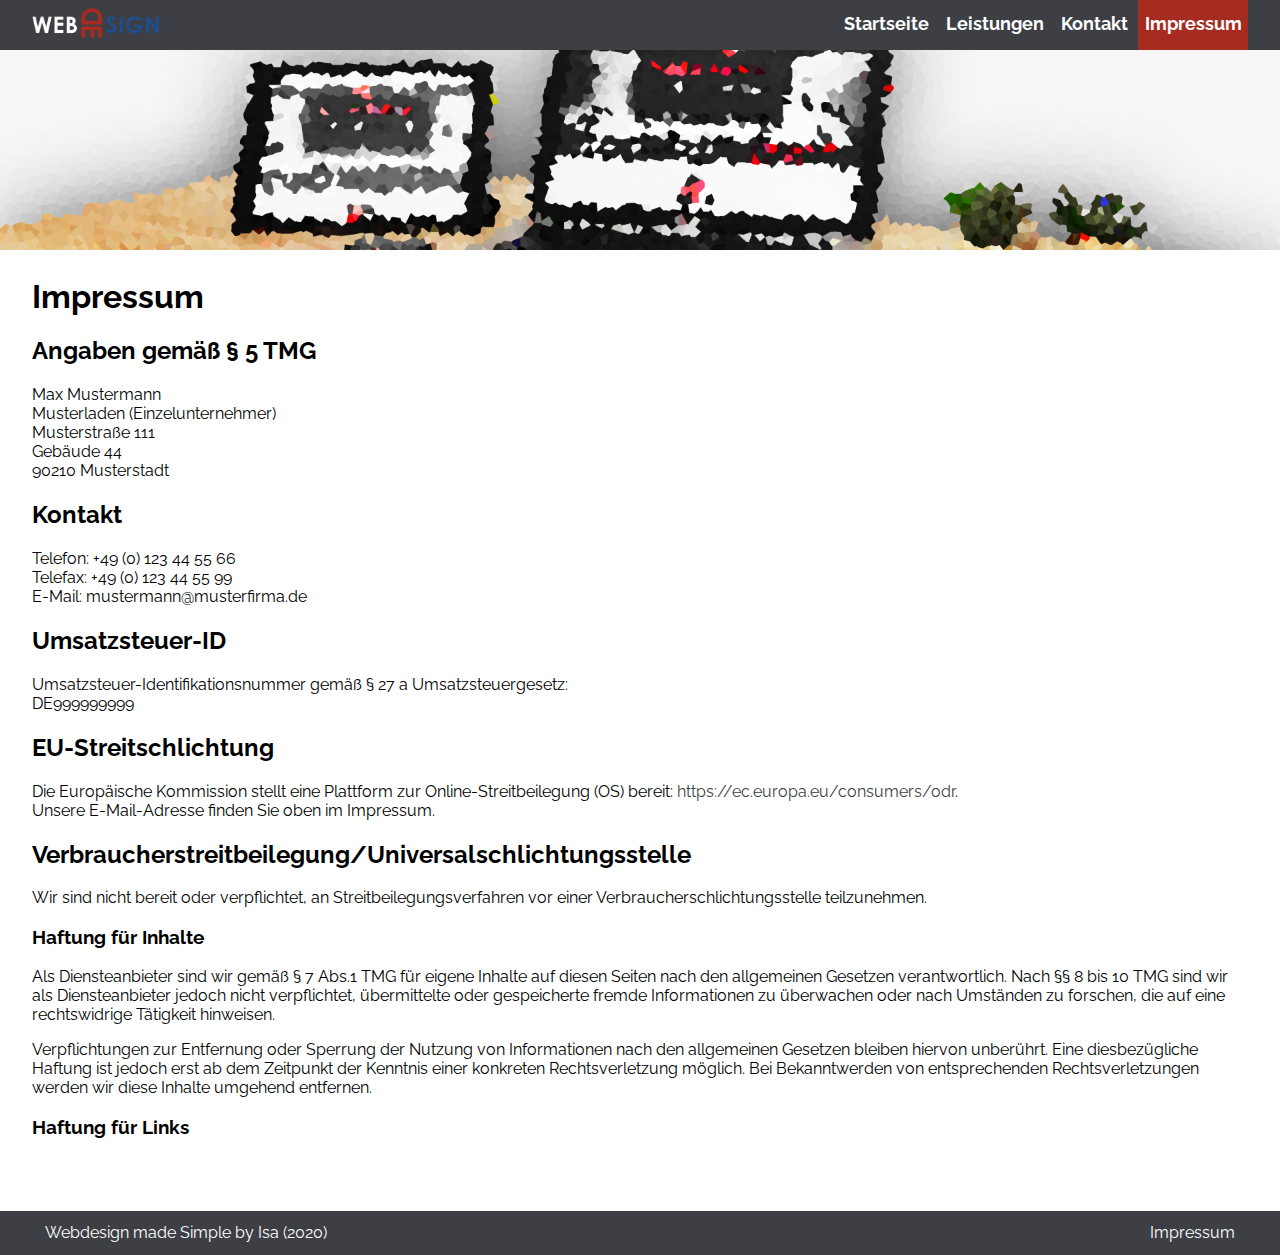
<file: impressum.html>
<!DOCTYPE html>
<html lang="de">
    <head>
        <meta charset="UTF-8">
        <meta name="viewport" content="width=device-width, initial-scale=1.0">
        <title>Impressum</title>
    
        <!-- ! Favicons  -->

        <link href="https://fonts.googleapis.com/css2?family=Lato&family=Raleway:ital@1&display=swap" rel="stylesheet">
        <link href="https://fonts.googleapis.com/css2?family=Lato&family=Raleway:ital@1&display=swap" rel="stylesheet">
        <link rel="apple-touch-icon" sizes="180x180" href="./src/img/favicon/apple-touch-icon.png">
        <link rel="icon" type="image/png" sizes="32x32" href="./src/img/favicon/favicon-32x32.png">
        <link rel="icon" type="image/png" sizes="16x16" href="./src/img/favicon/favicon-16x16.png">
        <link rel="manifest" href="./src/img/favicon/site.webmanifest">
        <link rel="mask-icon" href="./src/img/favicon/safari-pinned-tab.svg" color="#5bbad5">
        <link rel="shortcut icon" href="./src/img/favicon/favicon.ico">
        <meta name="msapplication-TileColor" content="#f0f0f0">
        <meta name="msapplication-config" content="./src/img/favicon/browserconfig.xml">
        <meta name="theme-color" content="#ffffff">
    
        <!-- ! Autoren Stylesheet -->

        <link rel="stylesheet" href="src/css/style.css">
    </head>
<body>


    <!-- ! Navigationsbar -->

    <nav id="header-bar">

        <!-- ! Desktop Navigation -->
   
        <div class="container" id="desktop-nav">
            <div class="row">
                <div class="col-6">

                    <a href="index.html" class="logo-link">
                        <img src="./src/img/webdesign-logo.png" alt="Webdesign Logo"> 
                    </a>                    
                
                        <ul>
                            <li><a href="index.html">Startseite</a></li>
                            <li><a href="leistungen.html">Leistungen</a></li>
                            <li><a href="kontakt.html">Kontakt</a></li>
                            <li class="active"><a href="impressum.html">Impressum</a></li>                        
                        </ul>
                        </div>
                </div>
            </div>
        </div>
        

        <!-- ! Mobile Navigation -->

        <div class="container" id="mobile-nav">
            <div class="row">
                <div class="col-6">

                    <a href="index.html" class="logo-link">
                        <img src="src/img/webdesign-logo.png" alt="Webdesign-Logo"> 
                    </a>

                    <div id="mobile-nav-dropdown" class="clearfix">

                        <div id="mobile-nav-button"><span>&equiv;</span></div>

                            <div class="clearfix" id="mobile-nav-content">

                                    <ul>
                                        <li><a href="index.html">Startseite</a></li>
                                        <li class="active"><a href="leistungen.html">Leistungen</a></li>
                                        <li><a href="kontakt.html">Kontakt</a></li>
                                        <li><a href="impressum.html">Impressum</a></li>
                                    </ul>

                            </div>
                    </div>

               </div>                  
            </div>
        </div>

    </nav>
    
    <!-- ! Header Banner -->

    <header id="header-banner-klein"></header>


    <!-- ! ===Impressum=== -->

    <section id="impressum">
        <div class="container">
            <div class="row">
                <div class="col-6">
                    <h1>Impressum</h1>

                        <h2>Angaben gem&auml;&szlig; &sect; 5 TMG</h2>
                        <p>Max Mustermann<br />
                        Musterladen (Einzelunternehmer)<br />
                        Musterstra&szlig;e 111<br />
                        Geb&auml;ude 44<br />
                        90210 Musterstadt</p>

                        <h2>Kontakt</h2>
                        <p>Telefon: +49 (0) 123 44 55 66<br />
                        Telefax: +49 (0) 123 44 55 99<br />
                        E-Mail: mustermann@musterfirma.de</p>

                        <h2>Umsatzsteuer-ID</h2>
                        <p>Umsatzsteuer-Identifikationsnummer gem&auml;&szlig; &sect; 27 a Umsatzsteuergesetz:<br />
                        DE999999999</p>

                        <h2>EU-Streitschlichtung</h2>
                        <p>Die Europ&auml;ische Kommission stellt eine Plattform zur Online-Streitbeilegung (OS) bereit: <a href="https://ec.europa.eu/consumers/odr" target="_blank" rel="noopener noreferrer">https://ec.europa.eu/consumers/odr</a>.<br /> Unsere E-Mail-Adresse finden Sie oben im Impressum.</p>

                        <h2>Verbraucher&shy;streit&shy;beilegung/Universal&shy;schlichtungs&shy;stelle</h2>
                        <p>Wir sind nicht bereit oder verpflichtet, an Streitbeilegungsverfahren vor einer Verbraucherschlichtungsstelle teilzunehmen.</p>

                        <h3>Haftung f&uuml;r Inhalte</h3> <p>Als Diensteanbieter sind wir gem&auml;&szlig; &sect; 7 Abs.1 TMG f&uuml;r eigene Inhalte auf diesen Seiten nach den allgemeinen Gesetzen verantwortlich. Nach &sect;&sect; 8 bis 10 TMG sind wir als Diensteanbieter jedoch nicht verpflichtet, &uuml;bermittelte oder gespeicherte fremde Informationen zu &uuml;berwachen oder nach Umst&auml;nden zu forschen, die auf eine rechtswidrige T&auml;tigkeit hinweisen.</p> <p>Verpflichtungen zur Entfernung oder Sperrung der Nutzung von Informationen nach den allgemeinen Gesetzen bleiben hiervon unber&uuml;hrt. Eine diesbez&uuml;gliche Haftung ist jedoch erst ab dem Zeitpunkt der Kenntnis einer konkreten Rechtsverletzung m&ouml;glich. Bei Bekanntwerden von entsprechenden Rechtsverletzungen werden wir diese Inhalte umgehend entfernen.</p> <h3>Haftung f&uuml;r Links</h3> 
                    
                </div>
            </div>
        </div>


    </section>
    
    



    <!-- ! Footer-Bereich -->

    <footer id="footer" >

        <div class="container">
            <div class="row">
                <div class="col-6">
                    <span>Webdesign made Simple by Isa (2020)</span>
                    <nav id="footer-nav">
                        <a href="impressum.html">Impressum</a>
                    </nav>
                </div>
            </div>
        </div>


    </footer>


</body>
</html>
</file>
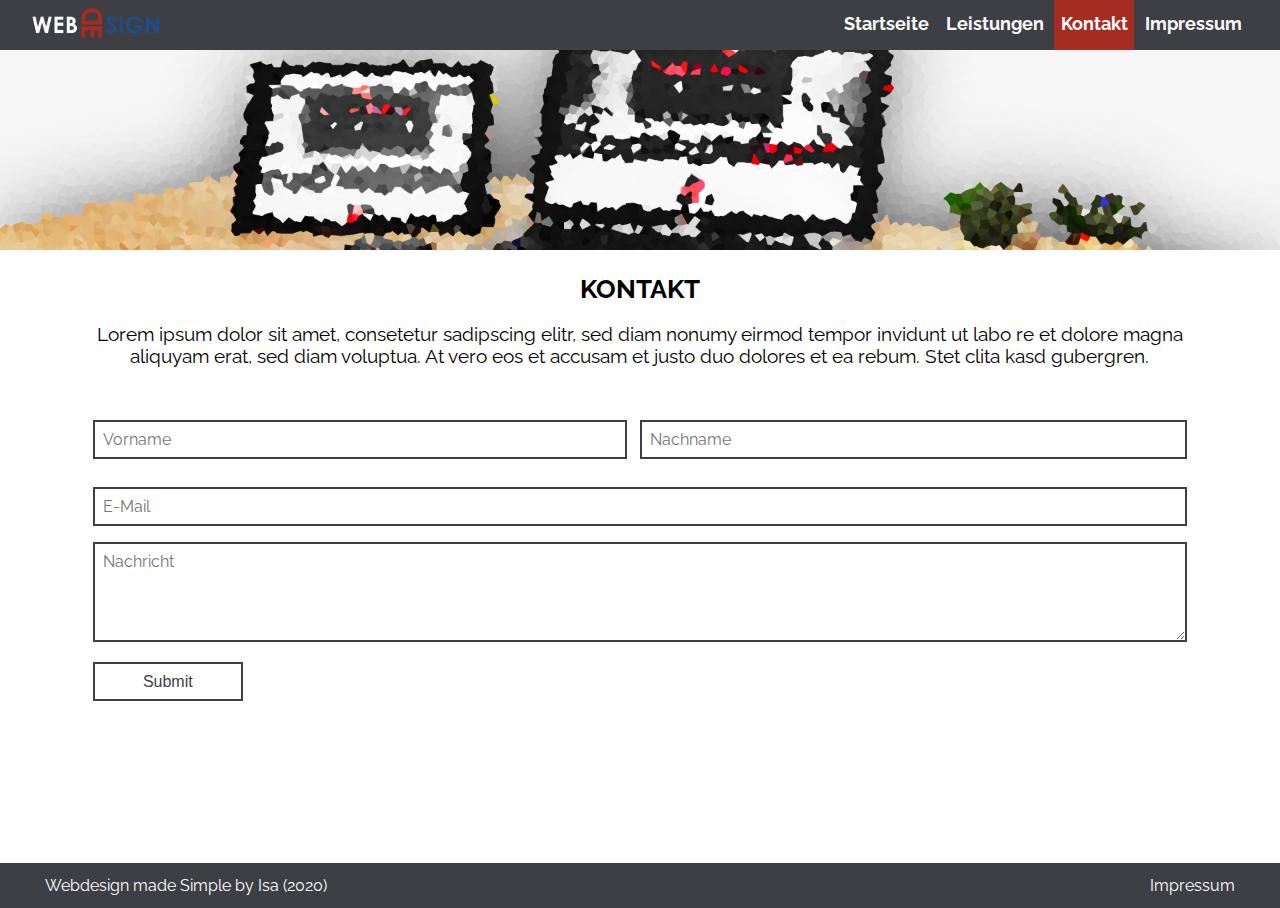
<file: kontakt.html>
<!DOCTYPE html>
<html lang="de">
    <head>
        <meta charset="UTF-8">
        <meta name="viewport" content="width=device-width, initial-scale=1.0">
        <title>Kontakt</title>
    
        <!-- ! Favicons  -->

        <link href="https://fonts.googleapis.com/css2?family=Lato&family=Raleway:ital@1&display=swap" rel="stylesheet">
        <link href="https://fonts.googleapis.com/css2?family=Lato&family=Raleway:ital@1&display=swap" rel="stylesheet">
        <link rel="apple-touch-icon" sizes="180x180" href="./src/img/favicon/apple-touch-icon.png">
        <link rel="icon" type="image/png" sizes="32x32" href="./src/img/favicon/favicon-32x32.png">
        <link rel="icon" type="image/png" sizes="16x16" href="./src/img/favicon/favicon-16x16.png">
        <link rel="manifest" href="./src/img/favicon/site.webmanifest">
        <link rel="mask-icon" href="./src/img/favicon/safari-pinned-tab.svg" color="#5bbad5">
        <link rel="shortcut icon" href="./src/img/favicon/favicon.ico">
        <meta name="msapplication-TileColor" content="#f0f0f0">
        <meta name="msapplication-config" content="./src/img/favicon/browserconfig.xml">
        <meta name="theme-color" content="#ffffff">
    
        <!-- ! Autoren Stylesheet -->

        <link rel="stylesheet" href="src/css/style.css">
    </head>
<body>


    <!-- ! Navigationsbar -->

    <nav id="header-bar">

        <!-- ! Desktop Navigation -->
   
        <div class="container" id="desktop-nav">
            <div class="row">
                <div class="col-6">

                    <a href="index.html" class="logo-link">
                        <img src="./src/img/webdesign-logo.png" alt="Webdesign Logo"> 
                    </a>                    
                
                        <ul>
                            <li><a href="index.html">Startseite</a></li>
                            <li><a href="leistungen.html">Leistungen</a></li>
                            <li class="active"><a href="kontakt.html">Kontakt</a></li>
                            <li><a href="impressum.html">Impressum</a></li>                        
                        </ul>
                        </div>
                </div>
            </div>
        </div>
        

        <!-- ! Mobile Navigation -->

        <div class="container" id="mobile-nav">
            <div class="row">
                <div class="col-6">

                    <a href="index.html" class="logo-link">
                        <img src="src/img/webdesign-logo.png" alt="Webdesign-Logo"> 
                    </a>

                    <div id="mobile-nav-dropdown" class="clearfix">

                        <div id="mobile-nav-button"><span>&equiv;</span></div>

                            <div class="clearfix" id="mobile-nav-content">

                                    <ul>
                                        <li><a href="index.html">Startseite</a></li>
                                        <li><a href="leistungen.html">Leistungen</a></li>
                                        <li class="active"><a href="kontakt.html">Kontakt</a></li>
                                        <li><a href="impressum.html">Impressum</a></li>
                                    </ul>

                            </div>
                    </div>

               </div>                  
            </div>
        </div>

    </nav>


    <!-- ! Header Banner -->

    <header id="header-banner-klein"></header>



    <!-- ! Kontakt-bereich -->


    <section class="kontakt-seite">

        <div class="container">
            <div class="row">
                <div class="col-6">
                    <header class="intro-container">
                        <h1>Kontakt</h1>
                        <p>Lorem ipsum dolor sit amet, consetetur sadipscing elitr, sed diam nonumy eirmod tempor invidunt ut labo
                            re et dolore magna aliquyam erat, sed diam voluptua. At vero eos et accusam et justo duo dolores et ea
                             rebum. Stet clita kasd gubergren.
                            </p>
                    </header>

                </div>
            </div>


            <form action="kontakt.html" id="kontakt-formular" method="post">


                <div class="row">
                    <div class="col-3">
                        <label for="vorname" class="screenreader">Vorname:</label>
                        <input type="text" name="vorname" id="vorname" placeholder="Vorname">
                    </div>
                    <div class="col-3">
                        <label for="nachname" class="screenreader">Nachname:</label>
                        <input type="text" name="nachname" id="nachname" placeholder="Nachname">
                    </div>
                </div>
                <div class="row">
                    <div class="col-6">
                        <label for="email" class="screenreader">E-Mail:</label>
                        <input type="text" name="email" id="email" placeholder="E-Mail" pattern="/^[a-zA-Z0-9.!#$%&'*+/=?^_`{|}~-]+@[a-zA-Z0-9-]+(?:\.[a-zA-Z0-9-]+)*$/">
                    </div>
                </div>
                <div class="row">
                    <div class="col-6">
                        <label for="nachricht" class="screenreader">Nachricht:</label>
                        <textarea name="nachricht" id="nachricht" placeholder="Nachricht"></textarea>
                    </div>
                </div>
                <div class="row">
                    <div class="col-6">
                        <button id="absendenButton" class="button-typ-3" type="submit" name="submit-button">Submit</button>
                    </div>
                </div>

            </form>

        </div>


    </section>


    <!-- ! Footer-Bereich -->

    <footer id="footer" >

        <div class="container">
            <div class="row">
                <div class="col-6">
                    <span>Webdesign made Simple by Isa (2020)</span>
                    <nav id="footer-nav">
                        <a href="impressum.html">Impressum</a>
                    </nav>
                </div>
            </div>
        </div>


    </footer>


</body>
</html>
</file>
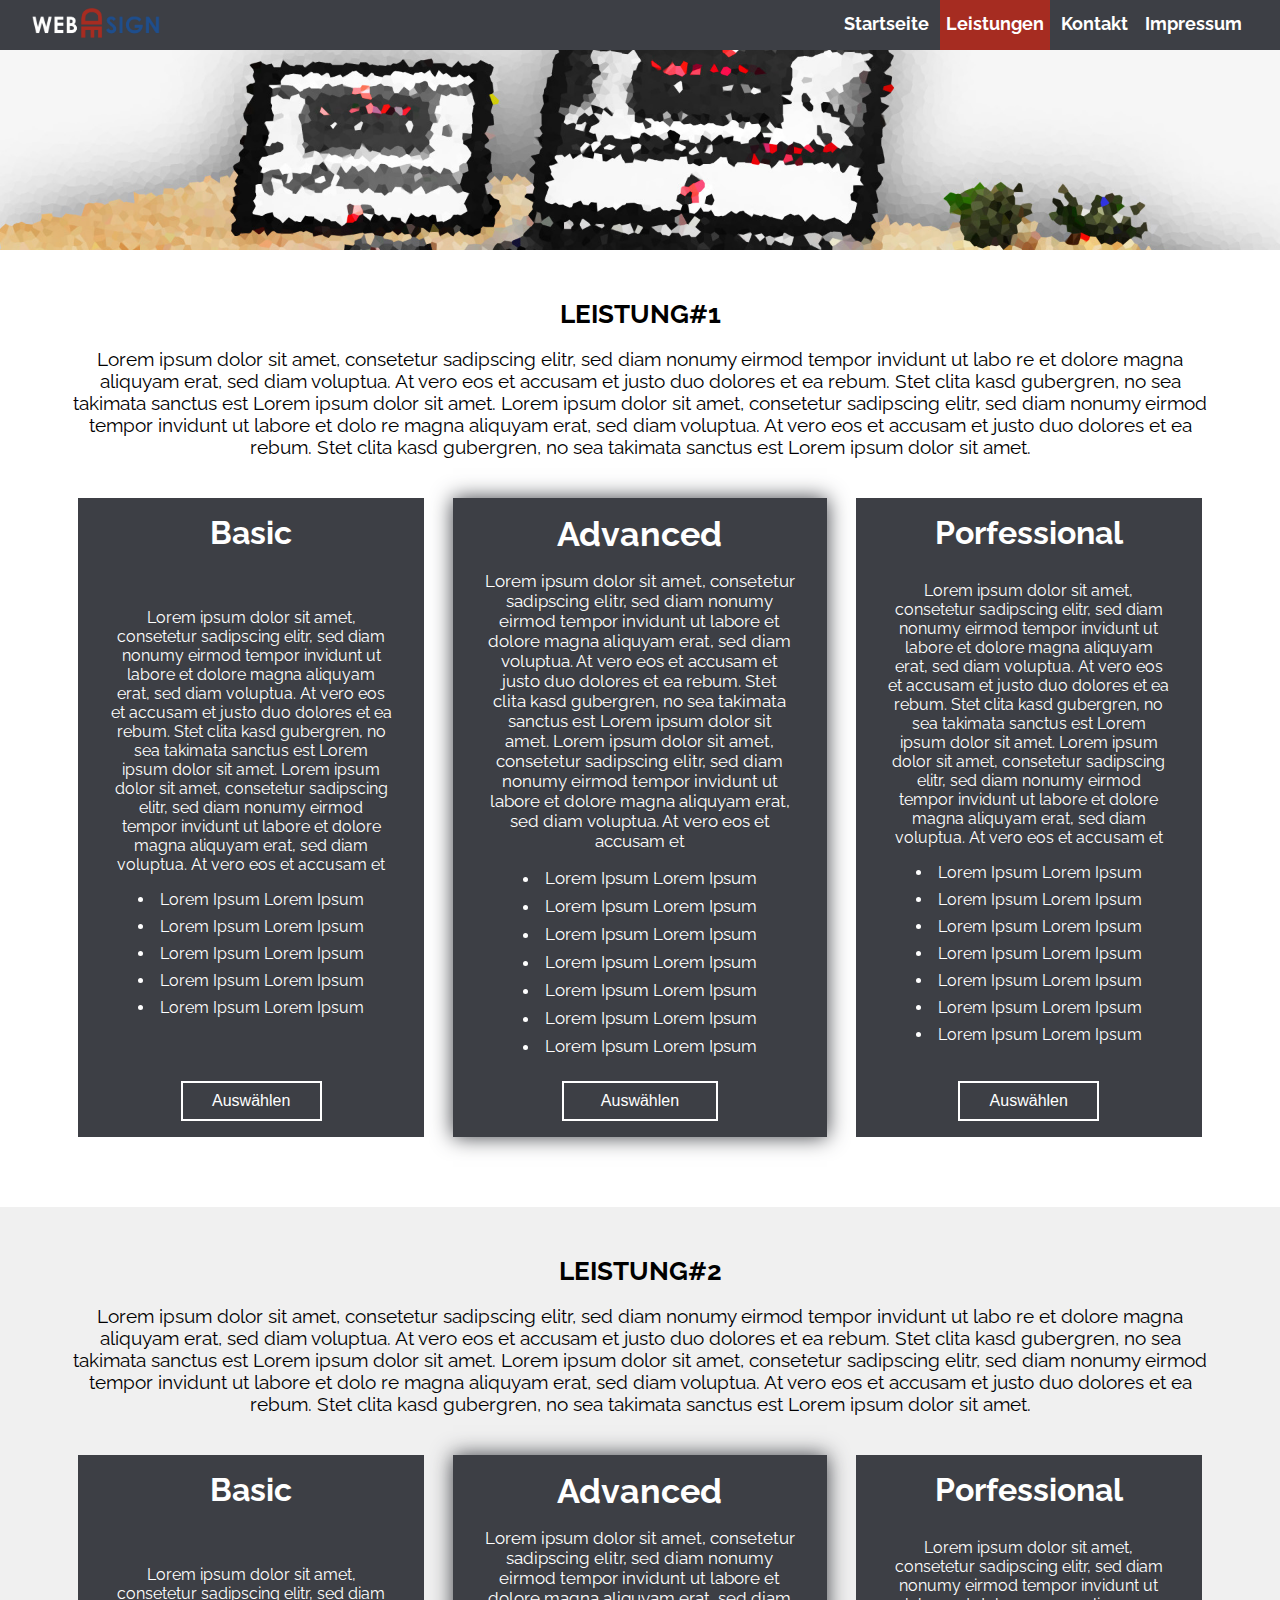
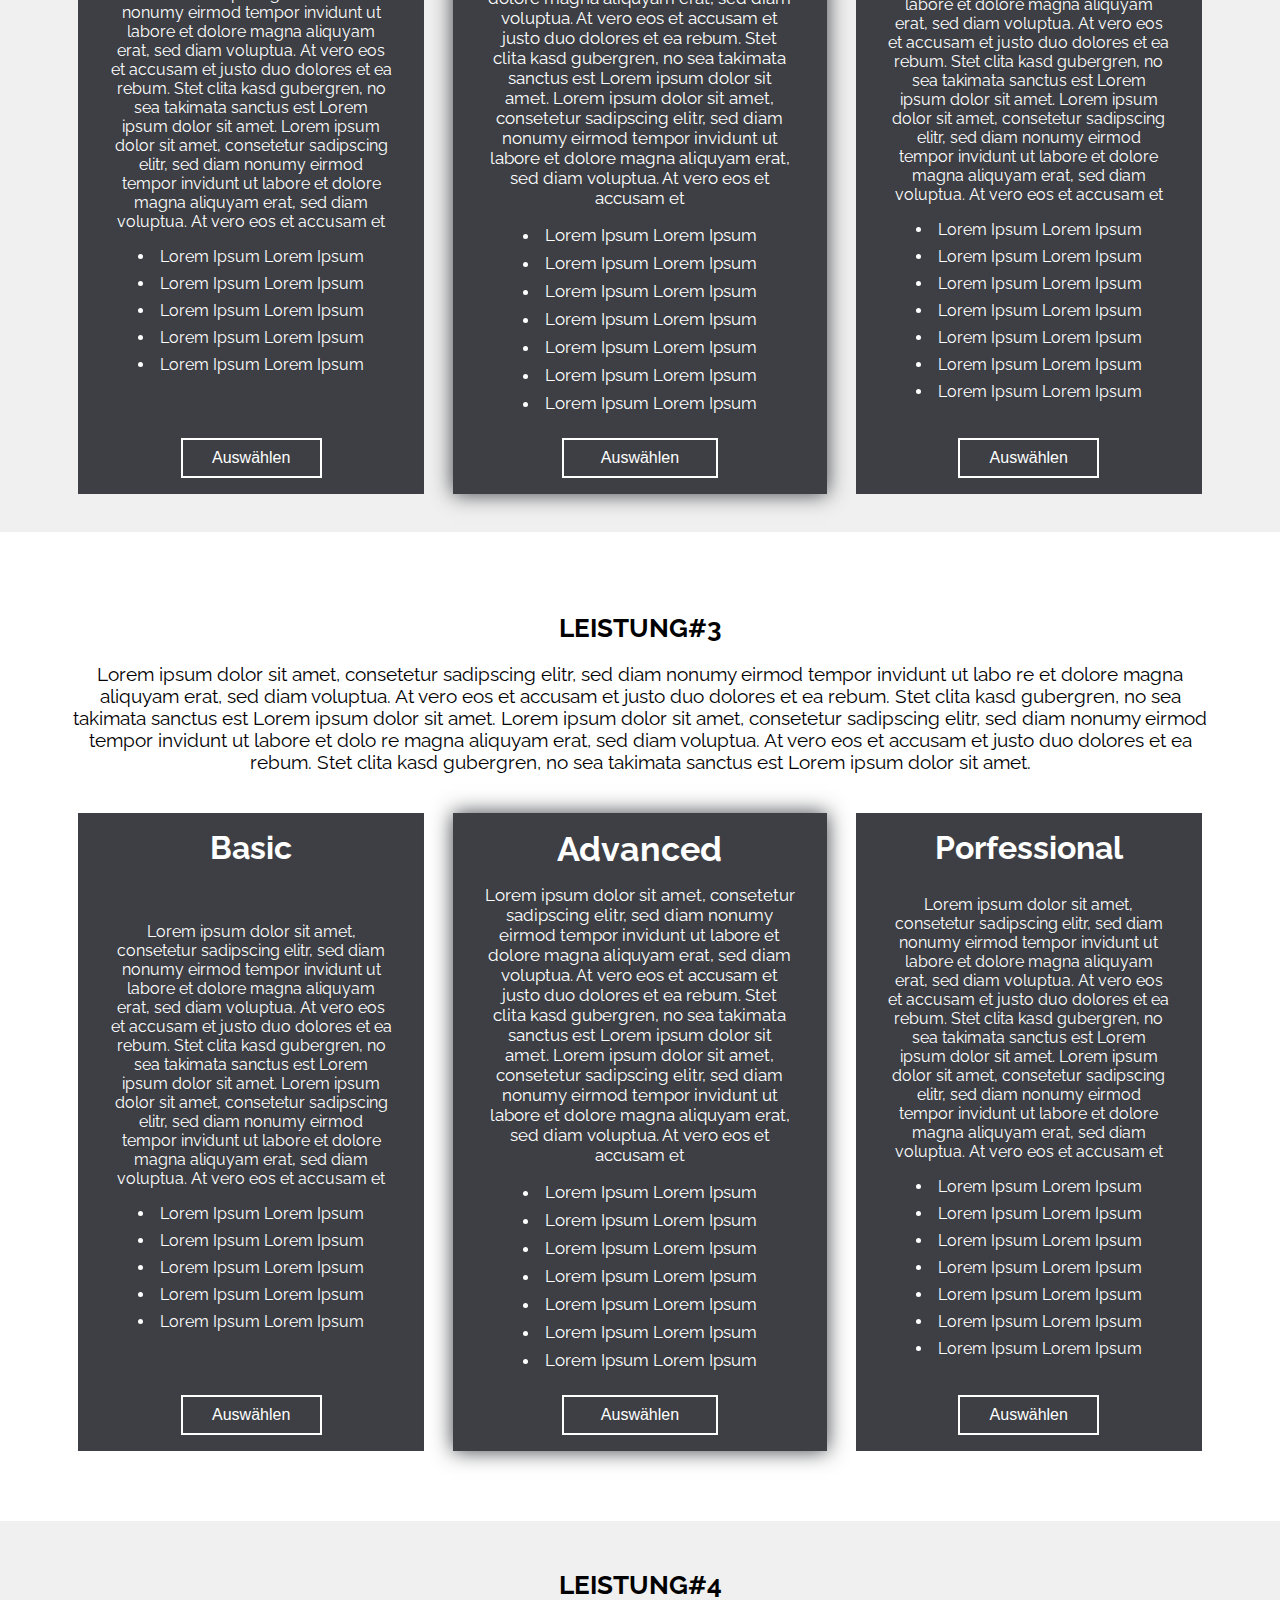
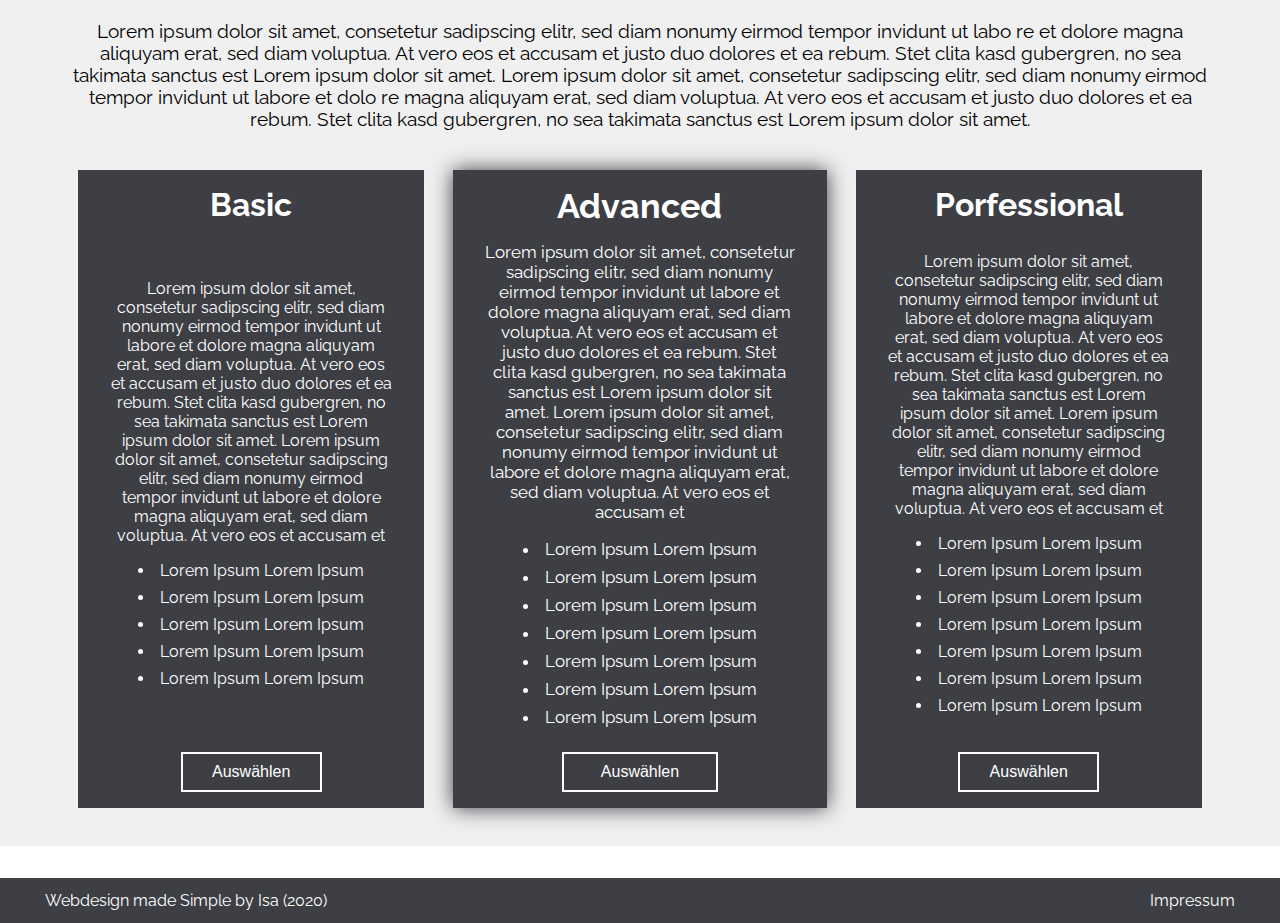
<file: leistungen.html>
<!DOCTYPE html>
<html lang="de">
    <head>
        <meta charset="UTF-8">
        <meta name="viewport" content="width=device-width, initial-scale=1.0">
        <title>Leistungen</title>
    
        <!-- ! Favicons  -->

        <link href="https://fonts.googleapis.com/css2?family=Lato&family=Raleway:ital@1&display=swap" rel="stylesheet">
        <link href="https://fonts.googleapis.com/css2?family=Lato&family=Raleway:ital@1&display=swap" rel="stylesheet">
        <link rel="apple-touch-icon" sizes="180x180" href="./src/img/favicon/apple-touch-icon.png">
        <link rel="icon" type="image/png" sizes="32x32" href="./src/img/favicon/favicon-32x32.png">
        <link rel="icon" type="image/png" sizes="16x16" href="./src/img/favicon/favicon-16x16.png">
        <link rel="manifest" href="./src/img/favicon/site.webmanifest">
        <link rel="mask-icon" href="./src/img/favicon/safari-pinned-tab.svg" color="#5bbad5">
        <link rel="shortcut icon" href="./src/img/favicon/favicon.ico">
        <meta name="msapplication-TileColor" content="#f0f0f0">
        <meta name="msapplication-config" content="./src/img/favicon/browserconfig.xml">
        <meta name="theme-color" content="#ffffff">
    
        <!-- ! Autoren Stylesheet -->

        <link rel="stylesheet" href="src/css/style.css">
    </head>
<body>


    <!-- ! Navigationsbar -->

    <nav id="header-bar">

        <!-- ! Desktop Navigation -->
   
        <div class="container" id="desktop-nav">
            <div class="row">
                <div class="col-6">

                    <a href="index.html" class="logo-link">
                        <img src="./src/img/webdesign-logo.png" alt="Webdesign Logo"> 
                    </a>                    
                
                        <ul>
                            <li><a href="index.html">Startseite</a></li>
                            <li class="active"><a href="leistungen.html">Leistungen</a></li>
                            <li><a href="kontakt.html">Kontakt</a></li>
                            <li><a href="impressum.html">Impressum</a></li>                        
                        </ul>
                        </div>
                </div>
            </div>
        </div>
        

        <!-- ! Mobile Navigation -->

        <div class="container" id="mobile-nav">
            <div class="row">
                <div class="col-6">

                    <a href="index.html" class="logo-link">
                        <img src="src/img/webdesign-logo.png" alt="Webdesign-Logo"> 
                    </a>

                    <div id="mobile-nav-dropdown" class="clearfix">

                        <div id="mobile-nav-button"><span>&equiv;</span></div>

                            <div class="clearfix" id="mobile-nav-content">

                                    <ul>
                                        <li><a href="index.html">Startseite</a></li>
                                        <li class="active"><a href="leistungen.html">Leistungen</a></li>
                                        <li><a href="kontakt.html">Kontakt</a></li>
                                        <li><a href="impressum.html">Impressum</a></li>
                                    </ul>

                            </div>
                    </div>

               </div>                  
            </div>
        </div>

    </nav>




    <!-- ! Header Banner -->

    <header id="header-banner-klein"></header>





    <!-- ! Leistungen-Seite -->


    <section class="leistung" id="leistung1">
        <div class="flex-container"></div>

            <header class="intro-container">
                <h1>Leistung#1</h1>
                    <p>
                        Lorem ipsum dolor sit amet, consetetur sadipscing elitr, sed diam nonumy eirmod tempor invidunt ut labo
                        re et dolore magna aliquyam erat, sed diam voluptua. At vero eos et accusam et justo duo dolores et ea
                        rebum. Stet clita kasd gubergren, no sea takimata sanctus est Lorem ipsum dolor sit amet. Lorem ipsum
                        dolor sit amet, consetetur sadipscing elitr, sed diam nonumy eirmod tempor invidunt ut labore et dolo
                        re magna aliquyam erat, sed diam voluptua. At vero eos et accusam et justo duo dolores et ea rebum. 
                        Stet clita kasd gubergren, no sea takimata sanctus est Lorem ipsum dolor sit amet.
                    </p>
            </header>
        </div>
        <div class="flex-container">

            <article class="leistung-box-main">
                <h1>Basic</h1>
                <div>
                    <p>
                        Lorem ipsum dolor sit amet, consetetur sadipscing elitr, sed diam nonumy eirmod tempor invidunt ut labore et dolore magna aliquyam erat, sed diam voluptua. At vero eos et accusam et justo duo dolores et ea rebum. Stet clita kasd gubergren, no sea takimata sanctus est Lorem ipsum dolor sit amet. Lorem ipsum dolor sit amet, consetetur sadipscing elitr, sed diam nonumy eirmod tempor invidunt ut labore et dolore magna aliquyam erat, sed diam voluptua. At vero eos et accusam et
                    </p>
                    <ul>
                        <li>Lorem Ipsum Lorem Ipsum</li>
                        <li>Lorem Ipsum Lorem Ipsum</li>
                        <li>Lorem Ipsum Lorem Ipsum</li>
                        <li>Lorem Ipsum Lorem Ipsum</li>
                        <li>Lorem Ipsum Lorem Ipsum</li>
                    </ul>
                </div>

                <button type="button" class="btn-typ-2 leistung-auswählen-btn">Auswählen</button>

            </article>

            <article class="leistung-box-main leistungs-box-empfohlen">
                <h1>Advanced</h1>
                <div>
                    <p>
                        Lorem ipsum dolor sit amet, consetetur sadipscing elitr, sed diam nonumy eirmod tempor invidunt ut labore et dolore magna aliquyam erat, sed diam voluptua. At vero eos et accusam et justo duo dolores et ea rebum. Stet clita kasd gubergren, no sea takimata sanctus est Lorem ipsum dolor sit amet. Lorem ipsum dolor sit amet, consetetur sadipscing elitr, sed diam nonumy eirmod tempor invidunt ut labore et dolore magna aliquyam erat, sed diam voluptua. At vero eos et accusam et
                    </p>
                    <ul>
                        <li>Lorem Ipsum Lorem Ipsum</li>
                        <li>Lorem Ipsum Lorem Ipsum</li>
                        <li>Lorem Ipsum Lorem Ipsum</li>
                        <li>Lorem Ipsum Lorem Ipsum</li>
                        <li>Lorem Ipsum Lorem Ipsum</li>
                        <li>Lorem Ipsum Lorem Ipsum</li>
                        <li>Lorem Ipsum Lorem Ipsum</li>
                    </ul>
                </div>

                <button type="button" class="btn-typ-2 leistung-auswählen-btn">Auswählen</button>

            </article>

            <article class="leistung-box-main ">
                <h1>Porfessional</h1>
                <div>
                    <p>
                        Lorem ipsum dolor sit amet, consetetur sadipscing elitr, sed diam nonumy eirmod tempor invidunt ut labore et dolore magna aliquyam erat, sed diam voluptua. At vero eos et accusam et justo duo dolores et ea rebum. Stet clita kasd gubergren, no sea takimata sanctus est Lorem ipsum dolor sit amet. Lorem ipsum dolor sit amet, consetetur sadipscing elitr, sed diam nonumy eirmod tempor invidunt ut labore et dolore magna aliquyam erat, sed diam voluptua. At vero eos et accusam et
                    </p>
                    <ul>
                        <li>Lorem Ipsum Lorem Ipsum</li>
                        <li>Lorem Ipsum Lorem Ipsum</li>
                        <li>Lorem Ipsum Lorem Ipsum</li>
                        <li>Lorem Ipsum Lorem Ipsum</li>
                        <li>Lorem Ipsum Lorem Ipsum</li>
                        <li>Lorem Ipsum Lorem Ipsum</li>
                        <li>Lorem Ipsum Lorem Ipsum</li>
                    </ul>
                </div>

                <button type="button" class="btn-typ-2 leistung-auswählen-btn">Auswählen</button>

            </article>
        </div>

    </section>



    <!-- ! Leistungen-Seite -->


    <section class="leistung" id="leistung2">
        <div class="flex-container"></div>

            <header class="intro-container">
                <h1>Leistung#2</h1>
                    <p>
                        Lorem ipsum dolor sit amet, consetetur sadipscing elitr, sed diam nonumy eirmod tempor invidunt ut labo
                        re et dolore magna aliquyam erat, sed diam voluptua. At vero eos et accusam et justo duo dolores et ea
                        rebum. Stet clita kasd gubergren, no sea takimata sanctus est Lorem ipsum dolor sit amet. Lorem ipsum
                        dolor sit amet, consetetur sadipscing elitr, sed diam nonumy eirmod tempor invidunt ut labore et dolo
                        re magna aliquyam erat, sed diam voluptua. At vero eos et accusam et justo duo dolores et ea rebum. 
                        Stet clita kasd gubergren, no sea takimata sanctus est Lorem ipsum dolor sit amet.
                    </p>
            </header>
        </div>
        <div class="flex-container">

            <article class="leistung-box-main">
                <h1>Basic</h1>
                <div>
                    <p>
                        Lorem ipsum dolor sit amet, consetetur sadipscing elitr, sed diam nonumy eirmod tempor invidunt ut labore et dolore magna aliquyam erat, sed diam voluptua. At vero eos et accusam et justo duo dolores et ea rebum. Stet clita kasd gubergren, no sea takimata sanctus est Lorem ipsum dolor sit amet. Lorem ipsum dolor sit amet, consetetur sadipscing elitr, sed diam nonumy eirmod tempor invidunt ut labore et dolore magna aliquyam erat, sed diam voluptua. At vero eos et accusam et
                    </p>
                    <ul>
                        <li>Lorem Ipsum Lorem Ipsum</li>
                        <li>Lorem Ipsum Lorem Ipsum</li>
                        <li>Lorem Ipsum Lorem Ipsum</li>
                        <li>Lorem Ipsum Lorem Ipsum</li>
                        <li>Lorem Ipsum Lorem Ipsum</li>
                    </ul>
                </div>

                <button type="button" class="btn-typ-2 leistung-auswählen-btn">Auswählen</button>

            </article>

            <article class="leistung-box-main leistungs-box-empfohlen">
                <h1>Advanced</h1>
                <div>
                    <p>
                        Lorem ipsum dolor sit amet, consetetur sadipscing elitr, sed diam nonumy eirmod tempor invidunt ut labore et dolore magna aliquyam erat, sed diam voluptua. At vero eos et accusam et justo duo dolores et ea rebum. Stet clita kasd gubergren, no sea takimata sanctus est Lorem ipsum dolor sit amet. Lorem ipsum dolor sit amet, consetetur sadipscing elitr, sed diam nonumy eirmod tempor invidunt ut labore et dolore magna aliquyam erat, sed diam voluptua. At vero eos et accusam et
                    </p>
                    <ul>
                        <li>Lorem Ipsum Lorem Ipsum</li>
                        <li>Lorem Ipsum Lorem Ipsum</li>
                        <li>Lorem Ipsum Lorem Ipsum</li>
                        <li>Lorem Ipsum Lorem Ipsum</li>
                        <li>Lorem Ipsum Lorem Ipsum</li>
                        <li>Lorem Ipsum Lorem Ipsum</li>
                        <li>Lorem Ipsum Lorem Ipsum</li>
                    </ul>
                </div>

                <button type="button" class="btn-typ-2 leistung-auswählen-btn">Auswählen</button>

            </article>

            <article class="leistung-box-main ">
                <h1>Porfessional</h1>
                <div>
                    <p>
                        Lorem ipsum dolor sit amet, consetetur sadipscing elitr, sed diam nonumy eirmod tempor invidunt ut labore et dolore magna aliquyam erat, sed diam voluptua. At vero eos et accusam et justo duo dolores et ea rebum. Stet clita kasd gubergren, no sea takimata sanctus est Lorem ipsum dolor sit amet. Lorem ipsum dolor sit amet, consetetur sadipscing elitr, sed diam nonumy eirmod tempor invidunt ut labore et dolore magna aliquyam erat, sed diam voluptua. At vero eos et accusam et
                    </p>
                    <ul>
                        <li>Lorem Ipsum Lorem Ipsum</li>
                        <li>Lorem Ipsum Lorem Ipsum</li>
                        <li>Lorem Ipsum Lorem Ipsum</li>
                        <li>Lorem Ipsum Lorem Ipsum</li>
                        <li>Lorem Ipsum Lorem Ipsum</li>
                        <li>Lorem Ipsum Lorem Ipsum</li>
                        <li>Lorem Ipsum Lorem Ipsum</li>
                    </ul>
                </div>

                <button type="button" class="btn-typ-2 leistung-auswählen-btn">Auswählen</button>

            </article>
        </div>

    </section>



    <!-- ! Leistungen-Seite -->


    <section class="leistung" id="leistung3">
        <div class="flex-container"></div>

            <header class="intro-container">
                <h1>Leistung#3</h1>
                    <p>
                        Lorem ipsum dolor sit amet, consetetur sadipscing elitr, sed diam nonumy eirmod tempor invidunt ut labo
                        re et dolore magna aliquyam erat, sed diam voluptua. At vero eos et accusam et justo duo dolores et ea
                        rebum. Stet clita kasd gubergren, no sea takimata sanctus est Lorem ipsum dolor sit amet. Lorem ipsum
                        dolor sit amet, consetetur sadipscing elitr, sed diam nonumy eirmod tempor invidunt ut labore et dolo
                        re magna aliquyam erat, sed diam voluptua. At vero eos et accusam et justo duo dolores et ea rebum. 
                        Stet clita kasd gubergren, no sea takimata sanctus est Lorem ipsum dolor sit amet.
                    </p>
            </header>
        </div>
        <div class="flex-container">

            <article class="leistung-box-main">
                <h1>Basic</h1>
                <div>
                    <p>
                        Lorem ipsum dolor sit amet, consetetur sadipscing elitr, sed diam nonumy eirmod tempor invidunt ut labore et dolore magna aliquyam erat, sed diam voluptua. At vero eos et accusam et justo duo dolores et ea rebum. Stet clita kasd gubergren, no sea takimata sanctus est Lorem ipsum dolor sit amet. Lorem ipsum dolor sit amet, consetetur sadipscing elitr, sed diam nonumy eirmod tempor invidunt ut labore et dolore magna aliquyam erat, sed diam voluptua. At vero eos et accusam et
                    </p>
                    <ul>
                        <li>Lorem Ipsum Lorem Ipsum</li>
                        <li>Lorem Ipsum Lorem Ipsum</li>
                        <li>Lorem Ipsum Lorem Ipsum</li>
                        <li>Lorem Ipsum Lorem Ipsum</li>
                        <li>Lorem Ipsum Lorem Ipsum</li>
                    </ul>
                </div>

                <button type="button" class="btn-typ-2 leistung-auswählen-btn">Auswählen</button>

            </article>

            <article class="leistung-box-main leistungs-box-empfohlen">
                <h1>Advanced</h1>
                <div>
                    <p>
                        Lorem ipsum dolor sit amet, consetetur sadipscing elitr, sed diam nonumy eirmod tempor invidunt ut labore et dolore magna aliquyam erat, sed diam voluptua. At vero eos et accusam et justo duo dolores et ea rebum. Stet clita kasd gubergren, no sea takimata sanctus est Lorem ipsum dolor sit amet. Lorem ipsum dolor sit amet, consetetur sadipscing elitr, sed diam nonumy eirmod tempor invidunt ut labore et dolore magna aliquyam erat, sed diam voluptua. At vero eos et accusam et
                    </p>
                    <ul>
                        <li>Lorem Ipsum Lorem Ipsum</li>
                        <li>Lorem Ipsum Lorem Ipsum</li>
                        <li>Lorem Ipsum Lorem Ipsum</li>
                        <li>Lorem Ipsum Lorem Ipsum</li>
                        <li>Lorem Ipsum Lorem Ipsum</li>
                        <li>Lorem Ipsum Lorem Ipsum</li>
                        <li>Lorem Ipsum Lorem Ipsum</li>
                    </ul>
                </div>

                <button type="button" class="btn-typ-2 leistung-auswählen-btn">Auswählen</button>

            </article>

            <article class="leistung-box-main ">
                <h1>Porfessional</h1>
                <div>
                    <p>
                        Lorem ipsum dolor sit amet, consetetur sadipscing elitr, sed diam nonumy eirmod tempor invidunt ut labore et dolore magna aliquyam erat, sed diam voluptua. At vero eos et accusam et justo duo dolores et ea rebum. Stet clita kasd gubergren, no sea takimata sanctus est Lorem ipsum dolor sit amet. Lorem ipsum dolor sit amet, consetetur sadipscing elitr, sed diam nonumy eirmod tempor invidunt ut labore et dolore magna aliquyam erat, sed diam voluptua. At vero eos et accusam et
                    </p>
                    <ul>
                        <li>Lorem Ipsum Lorem Ipsum</li>
                        <li>Lorem Ipsum Lorem Ipsum</li>
                        <li>Lorem Ipsum Lorem Ipsum</li>
                        <li>Lorem Ipsum Lorem Ipsum</li>
                        <li>Lorem Ipsum Lorem Ipsum</li>
                        <li>Lorem Ipsum Lorem Ipsum</li>
                        <li>Lorem Ipsum Lorem Ipsum</li>
                    </ul>
                </div>

                <button type="button" class="btn-typ-2 leistung-auswählen-btn">Auswählen</button>

            </article>
        </div>

    </section>


    <!-- ! Leistungen-Seite -->


    <section class="leistung" id="leistung4">
        <div class="flex-container"></div>

            <header class="intro-container">
                <h1>Leistung#4</h1>
                    <p>
                        Lorem ipsum dolor sit amet, consetetur sadipscing elitr, sed diam nonumy eirmod tempor invidunt ut labo
                        re et dolore magna aliquyam erat, sed diam voluptua. At vero eos et accusam et justo duo dolores et ea
                        rebum. Stet clita kasd gubergren, no sea takimata sanctus est Lorem ipsum dolor sit amet. Lorem ipsum
                        dolor sit amet, consetetur sadipscing elitr, sed diam nonumy eirmod tempor invidunt ut labore et dolo
                        re magna aliquyam erat, sed diam voluptua. At vero eos et accusam et justo duo dolores et ea rebum. 
                        Stet clita kasd gubergren, no sea takimata sanctus est Lorem ipsum dolor sit amet.
                    </p>
            </header>
        </div>
        <div class="flex-container">

            <article class="leistung-box-main">
                <h1>Basic</h1>
                <div>
                    <p>
                        Lorem ipsum dolor sit amet, consetetur sadipscing elitr, sed diam nonumy eirmod tempor invidunt ut labore et dolore magna aliquyam erat, sed diam voluptua. At vero eos et accusam et justo duo dolores et ea rebum. Stet clita kasd gubergren, no sea takimata sanctus est Lorem ipsum dolor sit amet. Lorem ipsum dolor sit amet, consetetur sadipscing elitr, sed diam nonumy eirmod tempor invidunt ut labore et dolore magna aliquyam erat, sed diam voluptua. At vero eos et accusam et
                    </p>
                    <ul>
                        <li>Lorem Ipsum Lorem Ipsum</li>
                        <li>Lorem Ipsum Lorem Ipsum</li>
                        <li>Lorem Ipsum Lorem Ipsum</li>
                        <li>Lorem Ipsum Lorem Ipsum</li>
                        <li>Lorem Ipsum Lorem Ipsum</li>
                    </ul>
                </div>

                <button type="button" class="btn-typ-2 leistung-auswählen-btn">Auswählen</button>

            </article>

            <article class="leistung-box-main leistungs-box-empfohlen">
                <h1>Advanced</h1>
                <div>
                    <p>
                        Lorem ipsum dolor sit amet, consetetur sadipscing elitr, sed diam nonumy eirmod tempor invidunt ut labore et dolore magna aliquyam erat, sed diam voluptua. At vero eos et accusam et justo duo dolores et ea rebum. Stet clita kasd gubergren, no sea takimata sanctus est Lorem ipsum dolor sit amet. Lorem ipsum dolor sit amet, consetetur sadipscing elitr, sed diam nonumy eirmod tempor invidunt ut labore et dolore magna aliquyam erat, sed diam voluptua. At vero eos et accusam et
                    </p>
                    <ul>
                        <li>Lorem Ipsum Lorem Ipsum</li>
                        <li>Lorem Ipsum Lorem Ipsum</li>
                        <li>Lorem Ipsum Lorem Ipsum</li>
                        <li>Lorem Ipsum Lorem Ipsum</li>
                        <li>Lorem Ipsum Lorem Ipsum</li>
                        <li>Lorem Ipsum Lorem Ipsum</li>
                        <li>Lorem Ipsum Lorem Ipsum</li>
                    </ul>
                </div>

                <button type="button" class="btn-typ-2 leistung-auswählen-btn">Auswählen</button>

            </article>

            <article class="leistung-box-main ">
                <h1>Porfessional</h1>
                <div>
                    <p>
                        Lorem ipsum dolor sit amet, consetetur sadipscing elitr, sed diam nonumy eirmod tempor invidunt ut labore et dolore magna aliquyam erat, sed diam voluptua. At vero eos et accusam et justo duo dolores et ea rebum. Stet clita kasd gubergren, no sea takimata sanctus est Lorem ipsum dolor sit amet. Lorem ipsum dolor sit amet, consetetur sadipscing elitr, sed diam nonumy eirmod tempor invidunt ut labore et dolore magna aliquyam erat, sed diam voluptua. At vero eos et accusam et
                    </p>
                    <ul>
                        <li>Lorem Ipsum Lorem Ipsum</li>
                        <li>Lorem Ipsum Lorem Ipsum</li>
                        <li>Lorem Ipsum Lorem Ipsum</li>
                        <li>Lorem Ipsum Lorem Ipsum</li>
                        <li>Lorem Ipsum Lorem Ipsum</li>
                        <li>Lorem Ipsum Lorem Ipsum</li>
                        <li>Lorem Ipsum Lorem Ipsum</li>
                    </ul>
                </div>

                <button type="button" class="btn-typ-2 leistung-auswählen-btn">Auswählen</button>

            </article>
        </div>

    </section>










    <!-- ! Footer-Bereich -->

    

    <footer id="footer" >

        <div class="container">
            <div class="row">
                <div class="col-6">
                    <span>Webdesign made Simple by Isa (2020)</span>
                    <nav id="footer-nav">
                        <a href="impressum.html">Impressum</a>
                    </nav>
                </div>
            </div>
        </div>


    </footer>


</body>
</html>
</file>
<file: src/css/style.css>
html{font-size:16px}body{margin:0;font-family:Raleway,Lato,'Helvetica Neue',Arial,sans-serif}*{box-sizing:border-box}section{padding-top:.4rem;padding-bottom:.4rem}:focus{outline:0;box-shadow:0 0 2px 2px #f0f0f0,0 0 10px #f0f0f0}.clearfix::after{content:"";clear:both;display:block}.screenreader{display:none}.wichtiger-text{font-weight:700}.active{background-color:#a62c21!important}.intro-container{text-align:center;width:80%;margin-left:auto;margin-right:auto;margin-bottom:2.5rem}.intro-container>h1{font-size:1.6rem;text-transform:uppercase}.intro-container>p{font-size:1.2rem}@media (max-width:1450px){.intro-container{width:90%}}@media (max-width:1024px){.intro-container{width:100%}}.btn-typ1{background-color:#a62c21;border:2px solid #a62c21;color:#fff;padding:.4rem;transition:border .5s ease-in-out}.btn-typ1:hover{border:2px solid #fff}.btn-typ-2{background-color:transparent;border:2px solid #fff;color:#fff;padding:.5rem;text-decoration:none;transition:color .5s ease-in-out,font-weight .5s ease-in-out,border .5s ease-in-out}.btn-typ-2:hover{background-color:transparent;border:2px solid #a62c21;color:#a62c21;padding:.5rem}.button-typ-3{background-color:transparent;border:2px solid #3d3f45;font-size:1rem;color:#3d3f45;transition:border .5s ease-in-out}.button-typ-3:hover{border:2px solid #a62c21}#header-bar{width:100%;height:50px;background-color:#3d3f45;position:relative;font-weight:700;font-size:1.1rem}#header-bar .col-6{padding-top:0;padding-bottom:0}#header-bar .container,#header-bar .row{height:100%}#header-bar a>img{height:30px;width:auto;float:left;margin-top:.5rem}#header-bar ul{float:right;margin:0;padding:0;height:100%}.col-6,.row-6{height:100%}#header-bar ul>li{display:inline-block;height:100%;padding:0 .4rem 0 .4rem}#header-bar ul>li>a:link{color:#fff;text-decoration:none}#header-bar ul>li>a:visited{color:#fff;text-decoration:none}#header-bar ul>li>a:active{color:#f0f0f0;text-decoration:none}#header-bar ul>li>a:hover{color:#f0f0f0;text-decoration:none}#header-bar ul>li>a{display:inline-block;margin-top:.8rem}#mobile-nav-button{color:#fff;float:right;font-size:2rem;border:2px solid #fff;width:40px;height:40px;position:relative;margin-top:.4rem;margin-bottom:20px}#mobile-nav-button>span{position:absolute;bottom:-2px;left:8px}#mobile-nav-content ul>li{display:block;background-color:#3d3f45;height:50px;padding:0 1.2rem 0 1.2rem;text-align:center}#mobile-nav-dropdown{position:relative;float:right;display:inline-block}#mobile-nav-content{position:absolute;right:0;top:50px;display:none}#mobile-nav-dropdown:hover>#mobile-nav-content{display:block}#mobile-nav{display:none}.logo-link{display:inline-block}@media (max-width:768px){#desktop-nav{display:none}#mobile-nav{display:block}}#header-banner{background:url(../img/hintergrund.jpg) no-repeat center center;width:100%;height:0;padding-top:20.83%;background-size:contain}#header-banner-klein{background:url(../img/hintergrund-klein.jpg) no-repeat center center;width:100%;height:0;padding-top:15.625%;background-size:contain}#newsletter-bereich{width:100%;background-color:#3d3f45;padding-bottom:0;padding-top:0}#nb-werbetext{color:#fff;font-size:1.2rem}#nb-form{margin:.7rem;float:right;width:100%;text-align:right}#nb-email-input{width:70%;height:35px;border:2px solid #fff;padding:.6rem}#nb-btn{height:35px}@-webkit-keyframes logoAnnimation{0%{transform:rotateZ(0)}11.111%{transform:rotateZ(0)}22.222%{transform:rotateZ(90deg)}33.333%{transform:rotateZ(90deg)}44.444%{transform:rotateZ(180deg)}55.555%{transform:rotateZ(180deg)}66.666%{transform:rotateZ(270deg)}77.777%{transform:rotateZ(270deg)}88.888%{transform:rotateZ(360deg)}100%{transform:rotateZ(360deg)}}@keyframes logoAnnimation{0%{transform:rotateZ(0)}11.111%{transform:rotateZ(0)}22.222%{transform:rotateZ(90deg)}33.333%{transform:rotateZ(90deg)}44.444%{transform:rotateZ(180deg)}55.555%{transform:rotateZ(180deg)}66.666%{transform:rotateZ(270deg)}77.777%{transform:rotateZ(270deg)}88.888%{transform:rotateZ(360deg)}100%{transform:rotateZ(360deg)}}#annimiertesFoto{height:150px;width:150px;background-color:#3d3f45;border-radius:50%;margin-left:auto;margin-right:auto;margin-top:3rem;padding:25px}#annimiertesFoto>img{display:block;width:100px;height:100px;margin-left:auto;margin-right:auto;-webkit-animation:logoAnnimation 5s ease-in-out infinite alternate;animation:logoAnnimation 5s ease-in-out infinite alternate}@media (max-width:768px){#annimiertesFoto{display:none}}.leistungs-box{background-color:#3d3f45;text-align:center;color:#fff;padding:1rem 3rem 2.5rem;width:78%;margin-bottom:1rem;display:block}#leistungen-bereich{padding-top:1rem}.leistung-box>h2{font-size:1.4rem}#leistungen-bereich .row .col-3:nth-of-type(even)>.leistungs-box{margin-left:.2rem;margin-right:auto}#leistungen-bereich .row .col-3:nth-of-type(odd)>.leistungs-box{margin-right:0;margin-left:auto}#leistungen-bereich{width:80%;margin-left:auto;margin-right:auto}.leistung-ansehen-btn{text-decoration:none;border:2px solid #fff;width:40%;margin-top:1rem;padding:.5rem}.leistung-ansehen-btn:link{color:#fff}.leistung-ansehen-btn:visited{color:#fff}.leistung-ansehen-btn:active{color:#fff}.leistung-ansehen-btn:hover{color:#a62c21;font-weight:700;border:2px solid #a62c21}@media (max-width:480px){.leistungs-box{padding:1rem 1.5rem 2.5rem}}#video-bereich{background-color:#3d3f45;color:#fff}#video-bereich video{width:35%;height:auto;position:relative;margin-left:auto;margin-right:auto;display:block;margin-bottom:2.5rem}@media (max-width:1440px){#video-bereich video{width:45%}}@media (max-width:1024px){#video-bereich video{width:60%}}@media (max-width:786px){#video-bereich video{width:75%}}@media (max-width:480px){#video-bereich video{width:90%}}#service-bereich{background-color:#f0f0f0}.service-box{text-align:center;width:70%}.service-box h1{font-size:1.4rem}.service-icon{width:120px;height:120px;border-radius:50%;margin-left:auto;margin-right:auto;transition:transform 1s}.service-icon:hover{transform:rotateZ(360deg)}#service-bereich .row:nth-of-type(2)>.col-2:first-of-type>.service-box{margin-right:0;margin-left:auto}#service-bereich .row:nth-of-type(2)>.col-2:nth-of-type(2)>.service-box{margin-right:auto;margin-left:auto}#guenstig-icon{background:#3d3f45 url(./../img/services-sprite.png) left 0 top 0}#schnell-icon{background:#3d3f45 url(./../img/services-sprite.png) left -120px top 0}#modern-icon{background:#3d3f45 url(./../img/services-sprite.png) left -240px top 0}@media (max-width:768px){#service-bereich>.container>.row:nth-of-type(2)>.col-2>.service-box{margin-right:auto;margin-left:auto}}#über-uns-bereich{background-color:#fff}#über-uns-container{position:relative;width:85%;margin-right:auto;margin-left:auto}#über-uns-container>img{position:absolute;top:0;right:100px;height:100%}#über-uns-container>p{width:75%;font-size:1.2rem}@media (max-width:1470px){#über-uns-container>img{position:absolute;top:0;right:50px;height:100%}}@media (max-width:1248px){#über-uns-container>img{right:0}}@media (max-width:1145px){#über-uns-container>p{width:70%}}@media (max-width:1145px){#über-uns-container>p{width:100%}#über-uns-container>img{display:none}}#footer{background-color:#3d3f45;height:2.8rem;color:#fff}#footer-nav{display:inline-block;float:right}#footer>.container>.row>.col-6{padding:.8rem}#footer-nav a{text-decoration:none}#footer-nav a:link{color:#fff}#footer-nav a:visited{color:#fff}#footer-nav a:active{color:#fff}#footer-nav a:hover{color:#f0f0f0}@media (max-width:480px){#footer span{display:none}}.flex-container{display:flex;width:80%;margin-left:auto;margin-right:auto;justify-content:space-around;align-items:center}.leistung{padding-top:2rem;margin-bottom:2rem}.leistung:nth-of-type(even){background-color:#f0f0f0}.leistung-box-main{background-color:#3d3f45;flex-basis:25%;color:#fff;padding:2rem 4rem;text-align:center;min-height:600px;display:flex;flex-direction:column;align-items:center;justify-content:space-between;margin-bottom:2rem}.leistungs-box-empfohlen{flex-basis:27.5%;min-height:700px;box-shadow:0 0 20px 0 #3d3f45;font-size:1.05rem}.leistung-box-main ul{padding:0}.leistung-box-main ul li{list-style-position:inside;margin-bottom:.5rem}.leistung-box-main h1{margin-bottom:0;margin-top:0}.leistung-auswählen-btn{width:50%;height:2.5rem;font-size:1rem;margin-top:.5rem}.leistung-auswählen-btn:hover{font-weight:400}@media (max-width:1720px){.leistung-box-main{flex-basis:27.5%}.leistungs-box-empfohlen{flex-basis:30%}}@media (max-width:1565px){.leistung-box-main{flex-basis:30%}.leistungs-box-empfohlen{flex-basis:32.5%}}@media (max-width:1450px){.flex-container{width:90%}}@media (max-width:1336px){.leistung-box-main{padding:1rem 2rem}.flex-container{align-items:stretch}.leistungs-box-empfohlen{min-height:initial}}@media (max-width:1024px){.flex-container{width:100%;padding-left:4rem;padding-right:4rem}}@media (max-width:981px){.flex-container{display:flex;width:80%;margin-left:auto;margin-right:auto;justify-content:space-around;align-items:center;flex-direction:column;padding:0}.leistung-box-main{padding:2rem 4rem;margin-bottom:2rem;min-height:initial}}@media (max-width:600px){.leistung-auswählen-btn{min-width:106px}.intro-container{width:80%}}@media (max-width:410px){.flex-container{width:90%}}#kontakt-formular input,#kontakt-formular textarea{width:100%;border:2px solid #3d3f45;padding:.5rem;font-size:1rem;font-family:Raleway,Lato,'Helvetica Neue',Arial,sans-serif;color:#3d3f45;transition:border .5s ease-in-out}#kontakt-formular textarea{height:100px}#email,#nachname,#nachricht,#vorname{margin-bottom:1rem}#kontakt-formular input:hover,#kontakt-formular textarea:hover{border:2px solid #a62c21}#absendenButton{width:150px;height:39px}.button-typ-3{border:2px solid #3d3f45;background-color:transparent;font-size:1rem;color:#3d3f45;transition:border .5s ease-in-out}.button-typ-3:hover{border:2px solid #a62c21}.kontakt-seite .col-3:nth-of-type(even){padding-left:0;padding-right:0}.kontakt-seite .col-3:nth-of-type(odd){padding-left:0}#kontakt-formular{width:80%;margin-left:auto;margin-right:auto;margin-bottom:9.7rem}@media (max-width:1450px){#kontakt-formular{width:90%}}@media (max-width:1024px){#kontakt-formular{width:100%}}@media (max-width:768px){.button-typ-3{width:100%}.kontakt-seite .col-3:nth-of-type(odd){padding-right:0}}#impressum a{color:#3d3f45;text-decoration:none}#impressum{margin-bottom:3rem}.container{width:95%;margin-left:auto;margin-right:auto}.row::after{content:"";clear:both;display:block}[class*=col-]{float:left;min-height:1px;padding:.8rem;height:100%}.col-1{width:16.666%}.col-2{width:33.333%}.col-3{width:50%}.col-4{width:66.666%}.col-6{width:100%;padding:0}@media (max-width:1024px){.col-1{width:33.333%}.leistungs-box{width:95%}}@media (max-width:768px){.col-1{width:50%}.col-2{width:100%}.col-4{width:100%}.col-3{width:100%}#nb-werbetext{display:none}#nb-form{margin-top:0}#newsletter-bereich .col-4{display:none}}@media (max-width:480px){.col-1{width:100%}.col-2{width:100%}.col-3{width:100%}.col-4{width:100%}.col-6{width:100%}#nb-email-input{height:25px}#nb-btn{height:25px;padding:.1rem}.col-2{margin-left:.6rem}}@media (max-width:1250px){#nb-email-input{width:50%}}@media (max-width:1200px){.leistungs-box{width:90%}}@media (max-width:980px){.leistungs-box{width:100%}}@media (max-width:911px){#nb-email-input{width:100%;margin-bottom:.5rem}#nb-btn{width:100%}}
</file>
